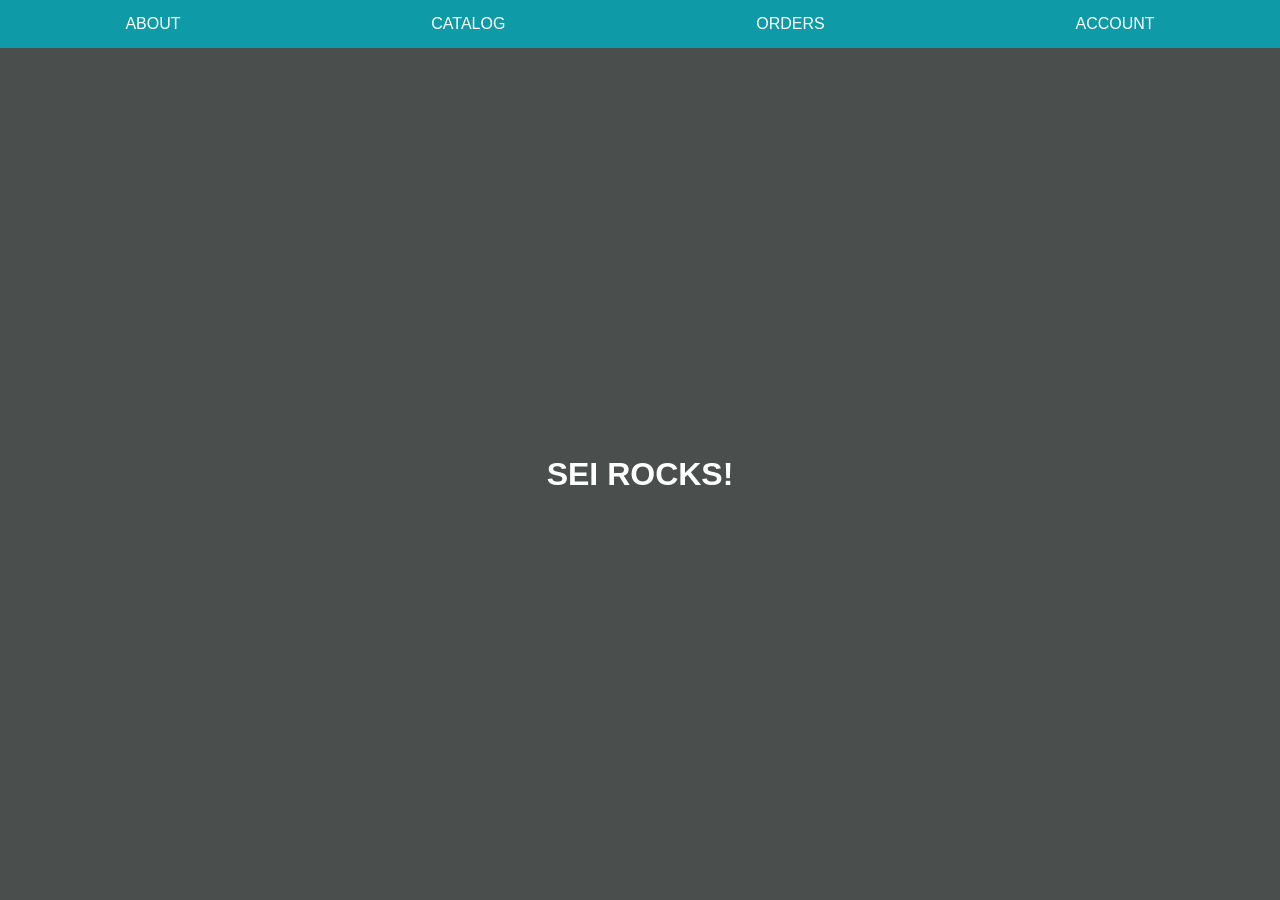
<file: DOM-lab/index.html>
<!DOCTYPE html>
<html lang="en">
<head>
    <meta charset="UTF-8">
    <meta http-equiv="X-UA-Compatible" content="IE=edge">
    <meta name="viewport" content="width=device-width, initial-scale=1.0">
    <title>Document</title> 
    <link rel="stylesheet" href="styles.css">
    <script defer src="script.js"></script>
</head>
<body>
        <header>
          <nav id="top-menu">
            
          </nav>
          <nav id="sub-menu">

          </nav>
        </header>
        <main></main>
      
</body>
</html>
</file>
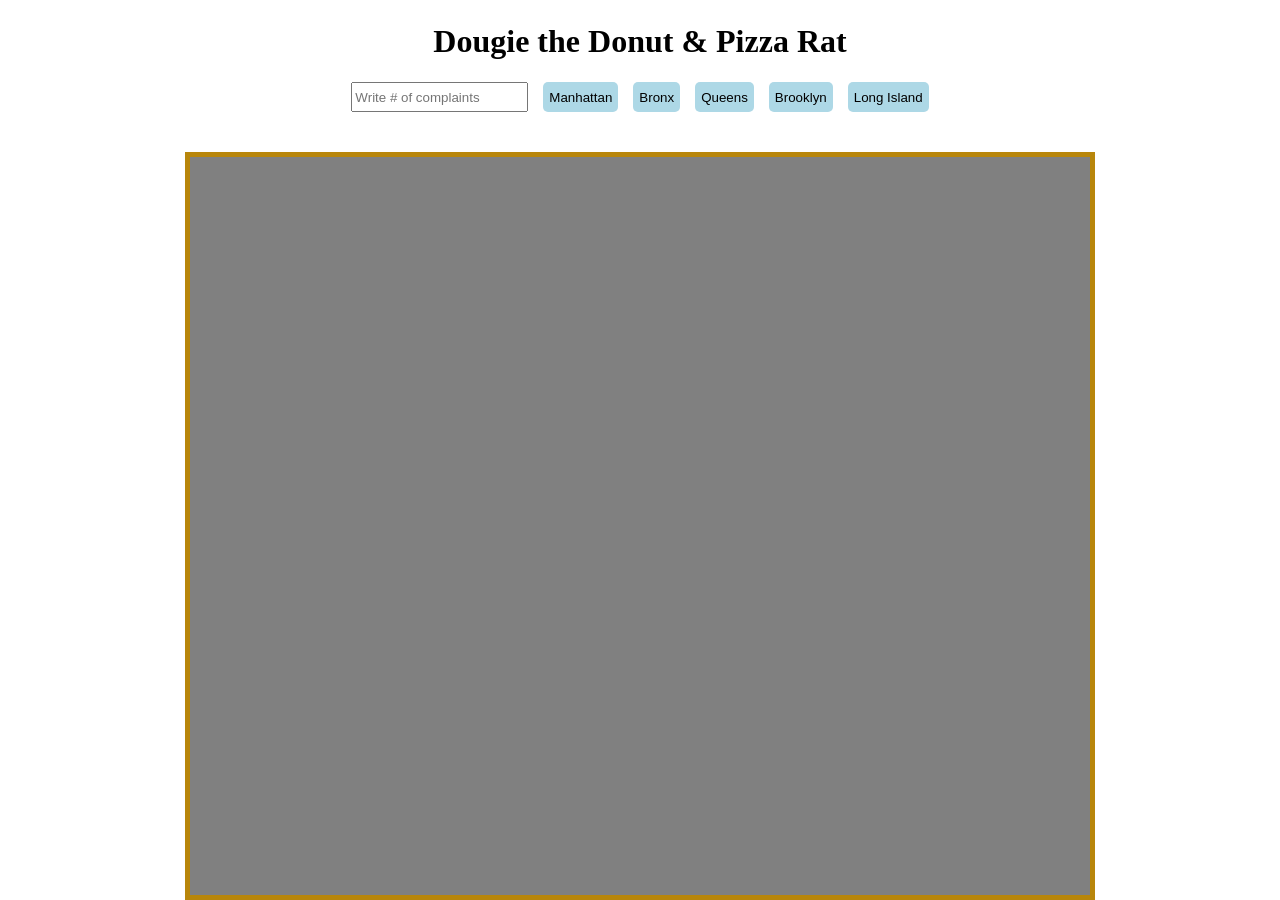
<file: donut+pizzarat-exercise/index.html>
<!DOCTYPE html>
<html lang="en">
<head>
    <meta charset="UTF-8">
    <meta http-equiv="X-UA-Compatible" content="IE=edge">
    <meta name="viewport" content="width=device-width, initial-scale=1.0">
    <title>Document</title>
    <link rel="stylesheet" href="styles.css">
    <script defer src="script.js"></script>
</head>
<body>
    <div class = container>
        <div class="header">
            <h1> Dougie the Donut & Pizza Rat </h1>
        </div>
    <div class="buttons">
        
        <input type="text" placeholder="Write # of complaints">
        <!-- <button class = 'btn Setinput'> Set Input</button> -->
        <button class = "btn manhattan"> Manhattan </button>
        <button class = "btn bronx"> Bronx </button>
        <button class = "btn queens"> Queens </button>
        <button class = "btn brooklyn"> Brooklyn </button>
        <button class = "btn long-island"> Long Island </button>
    </div>
        <div class="resultscontainer">

        </div>
    </div>
</body>
</html>
</file>
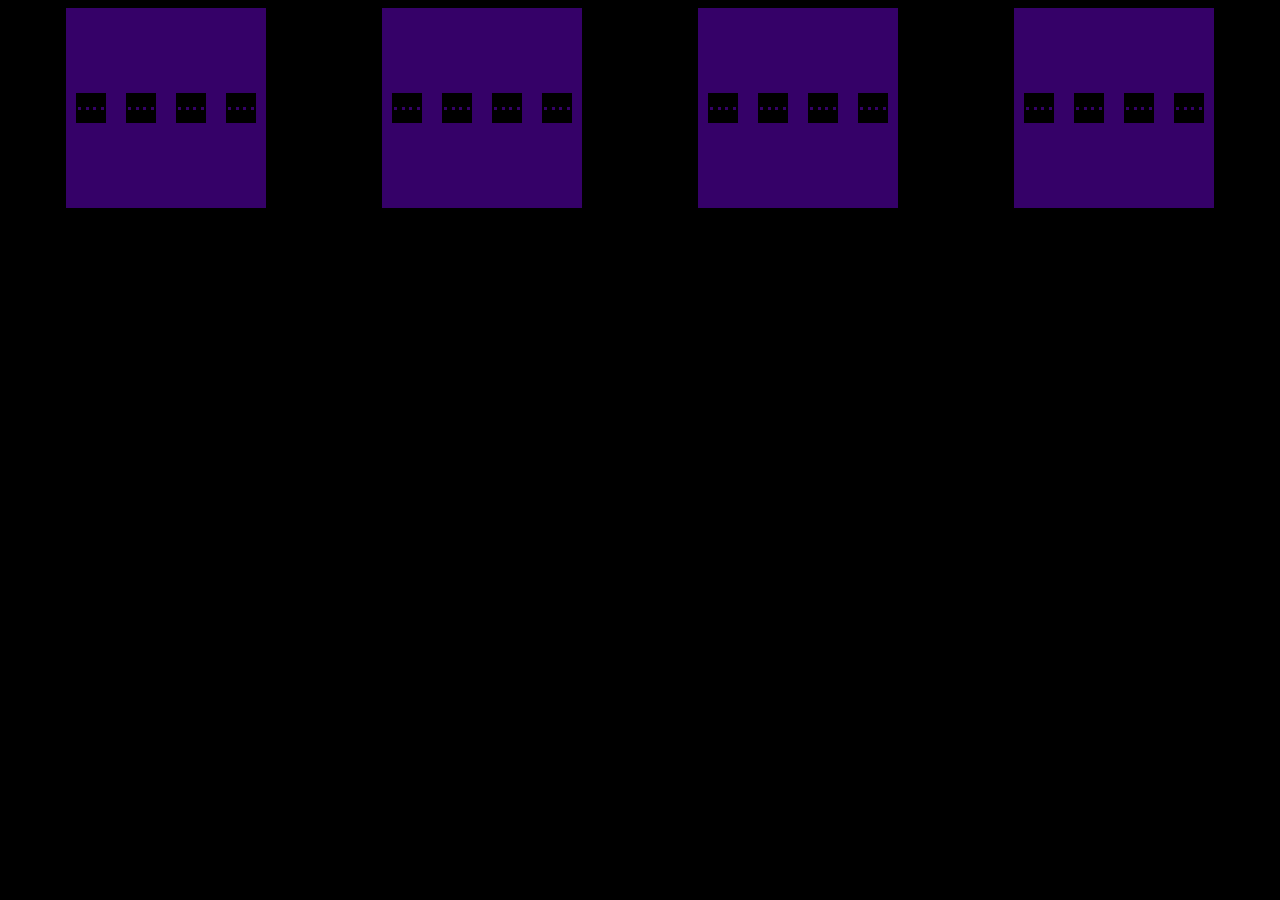
<file: flexbox&cssgrid/flex-ception/index.html>
<!DOCTYPE html>
<html lang="en">
<head>
    <meta charset="UTF-8">
    <meta http-equiv="X-UA-Compatible" content="IE=edge">
    <meta name="viewport" content="width=device-width, initial-scale=1.0">
    <title>Document</title>
    <link rel="stylesheet" href="styles.css">
</head>
<body>
    <div> 
        <div class="sq1">
            <div class="sq2"></div>
            <div class="sq2"></div>
            <div class="sq2"></div>
            <div class="sq2"></div>
        </div>
            
        <div class="sq1">
            <div class="sq2"></div>
            <div class="sq2"></div>
            <div class="sq2"></div>
            <div class="sq2"></div>
        </div>
            
        <div class="sq1">
            <div class="sq2"></div>
            <div class="sq2"></div>
            <div class="sq2"></div>
            <div class="sq2"></div>
        </div>
            
        <div class="sq1">
            <div class="sq2"></div>
            <div class="sq2"></div>
            <div class="sq2"></div>
            <div class="sq2"></div>
        </div>
            
    </div>
       
        
    <div>
        <div class="sq1">
            <div class="sq2"></div>
            <div class="sq2"></div>
            <div class="sq2"></div>
            <div class="sq2"></div>
        </div>
            
        <div class="sq1">
            <div class="sq2"></div>
            <div class="sq2"></div>
            <div class="sq2"></div>
            <div class="sq2"></div>
        </div>
            
        <div class="sq1">
            <div class="sq2"></div>
            <div class="sq2"></div>
            <div class="sq2"></div>
            <div class="sq2"></div>
        </div>
            
        <div class="sq1">
            <div class="sq2"></div>
            <div class="sq2"></div>
            <div class="sq2"></div>
            <div class="sq2"></div>
        </div>
            
    </div>
        
    <div>
        <div class="sq1">
            <div class="sq2"></div>
            <div class="sq2"></div>
            <div class="sq2"></div>
            <div class="sq2"></div>
        </div>
        <div class="sq1">
            <div class="sq2"></div>
            <div class="sq2"></div>
            <div class="sq2"></div>
            <div class="sq2"></div>
        </div>  
        <div class="sq1">
            <div class="sq2"></div>
            <div class="sq2"></div>
            <div class="sq2"></div>
            <div class="sq2"></div>
        </div>
        <div class="sq1">
            <div class="sq2"></div>
            <div class="sq2"></div>
            <div class="sq2"></div>
            <div class="sq2"></div>
        </div>
    </div>
        
    <div>
        <div class="sq1">
            <div class="sq2"></div>
            <div class="sq2"></div>
            <div class="sq2"></div>
            <div class="sq2"></div>
        </div>
        <div class="sq1">
            <div class="sq2"></div>
            <div class="sq2"></div>
            <div class="sq2"></div>
            <div class="sq2"></div>
        </div>
        <div class="sq1">
            <div class="sq2"></div>
            <div class="sq2"></div>
            <div class="sq2"></div>
            <div class="sq2"></div>
        </div>
        <div class="sq1" >
            <div class="sq2"></div>
            <div class="sq2"></div>
            <div class="sq2"></div>
            <div class="sq2"></div>
        </div>
    </div>
</body>
</html>
</file>
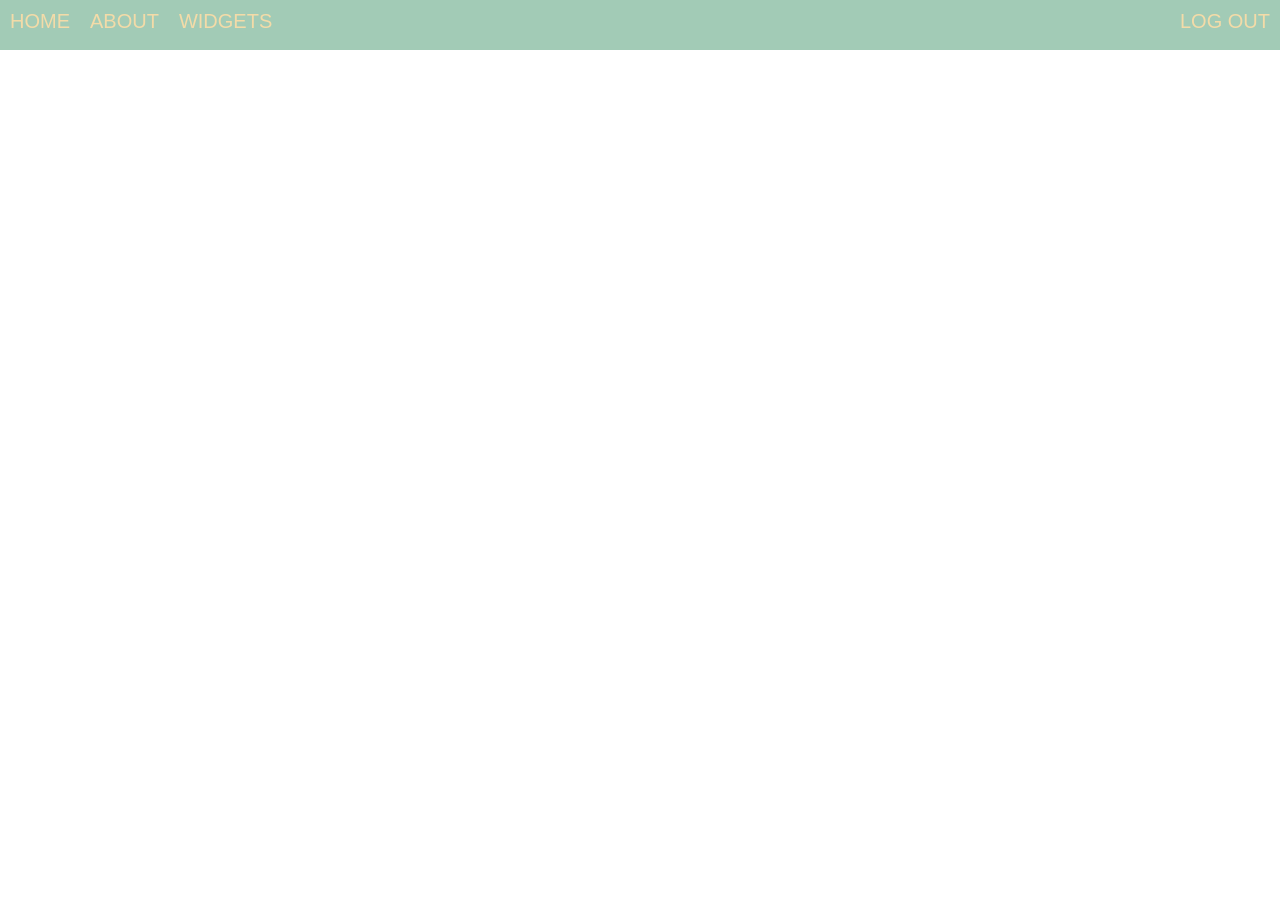
<file: flexbox&cssgrid/flexbox/index.html>
<!DOCTYPE html>
<html lang="en">
<head>
    <meta charset="UTF-8">
    <meta http-equiv="X-UA-Compatible" content="IE=edge">
    <meta name="viewport" content="width=device-width, initial-scale=1.0">
    <title>Document</title>
    <link rel="stylesheet" href="style.css">
</head>
<body>
    <nav>
        <div>HOME</div>
        <div>ABOUT</div>
        <div>WIDGETS</div>
        <div>LOG OUT</div>
    </nav>
</body>
</html>
</file>
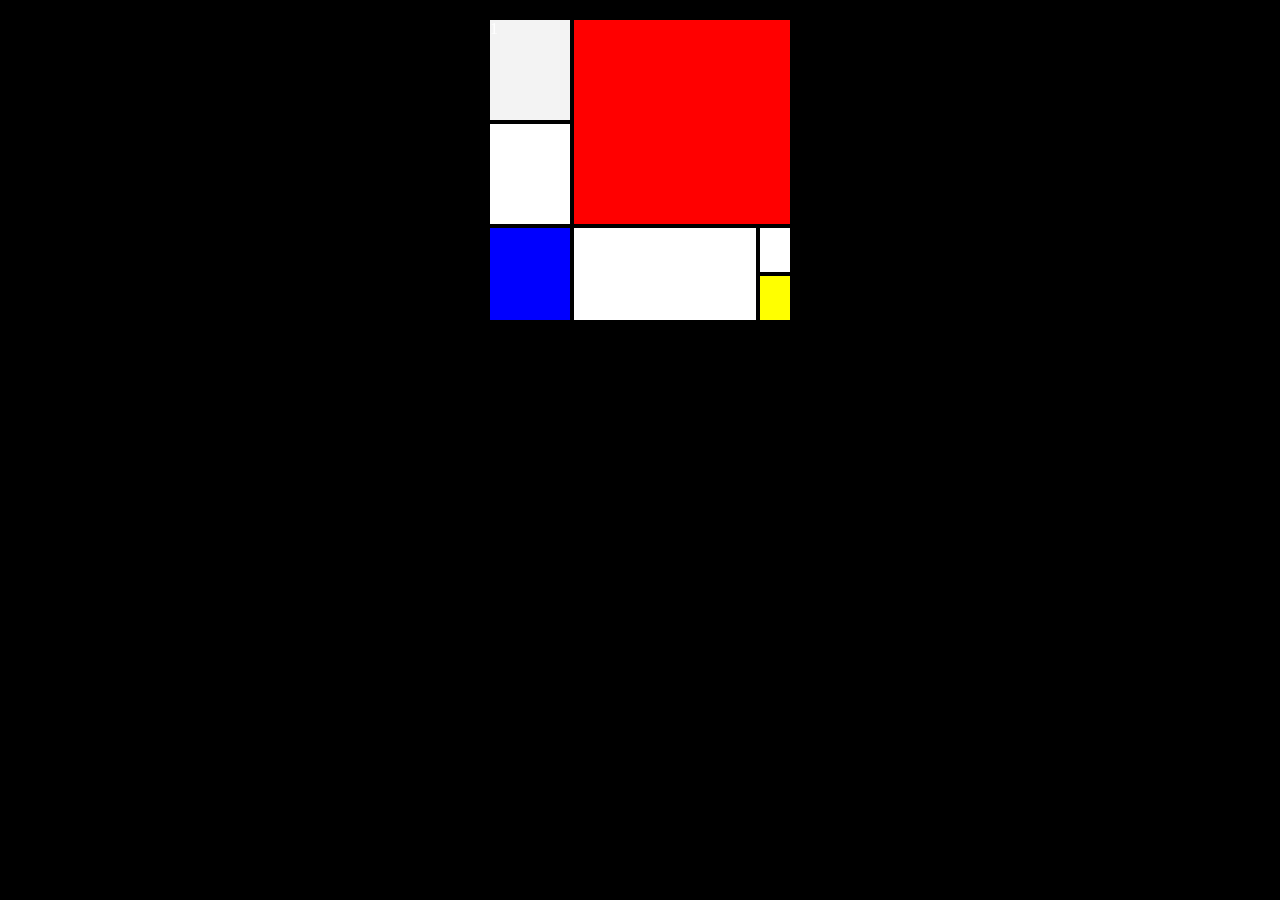
<file: flexbox&cssgrid/grid/gridexercise/index.html>
<!DOCTYPE html>
<html lang="en">
<head>
    <meta charset="UTF-8">
    <meta name="viewport" content="width=device-width, initial-scale=1.0">
    <meta http-equiv="X-UA-Compatible" content="ie=edge">
    <link rel="stylesheet" href="styles.css">
    <title>CSS Grid Test</title>
</head>
<body>
    <div class="container">
        <div class="item one">1</div>
        <div class="item two">2</div>
        <div class="item three">3</div>
        <div class="item four">4</div>
        <div class="item five">5</div>
        <div class="item six">6</div>
        <div class="item seven">7</div>
    </div>
</body>
</html>
</file>
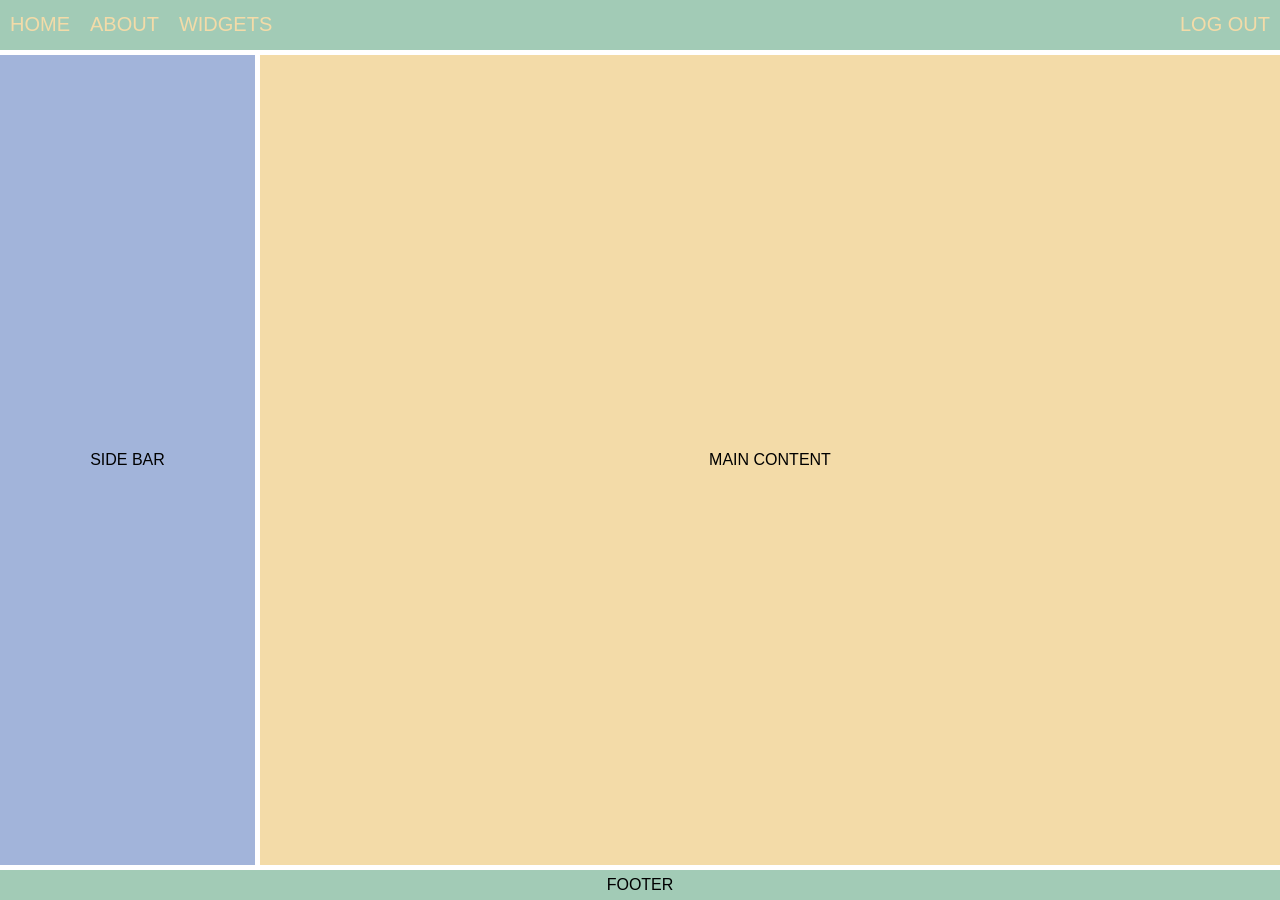
<file: flexbox&cssgrid/grid/gridnotes/index.html>
<!DOCTYPE html>
<html lang="en">
<head>
    <meta charset="UTF-8">
    <meta http-equiv="X-UA-Compatible" content="IE=edge">
    <meta name="viewport" content="width=device-width, initial-scale=1.0">
    <title>Document</title>
    <link rel="stylesheet" href="style.css">
</head>
<body>
    <nav>
        <div>HOME</div>
        <div>ABOUT</div>
        <div>WIDGETS</div>
        <div>LOG OUT</div>
      </nav>
      <aside class="flex-ctr">SIDE BAR</aside>
      <main class="flex-ctr">MAIN CONTENT</main>
      <footer class="flex-ctr">FOOTER</footer>
</body>
</html>
</file>
<file: DOM-lab/styles.css>
* {
    box-sizing: border-box;
  }
  
  /* CSS Custom Properties */
  :root {
    --main-bg: #4a4e4d;
    --top-menu-bg: #0e9aa7;
    --sub-menu-bg: #3da4ab;
  }
  
  body {
    font-family: Tahoma, Geneva, sans-serif;
    height: 100vh;
    margin: 0;
    display: grid;
    grid-template-rows: 3rem auto;
    color: white;
  }
  
  .flex-ctr {
    display: flex;
    justify-content: center;
    align-items: center;
  }
  
  .flex-around {
    display: flex;
    justify-content: space-around;
    align-items: center;
  }
  
  nav a {
    line-height: 3rem;
    padding: 0 1rem;
    text-transform: uppercase;
    text-decoration: none;
    color: white;
  }
  
  #top-menu a:hover {
    background-color: var(--sub-menu-bg);
  }

  header, #top-menu {
    position: relative;
  }
  
  #top-menu {
    z-index: 20;
  }
  
  #sub-menu {
    width: 100%;
    z-index: 10;
    transition: top 0.5s ease-out;
  }
  
  #sub-menu a:hover {
    background-color: var(--top-menu-bg);
  }
  
  nav a.active {
    background-color: var(--sub-menu-bg);
    color: var(--main-bg);
  }
</file>
<file: donut+pizzarat-exercise/styles.css>
body{
    margin: 0px
}
.container{
    display: flex;
    height: 100vh;
    justify-content: center;
    align-items: center;
    flex-direction: column;
    /* border: 40px solid green */
}
.header{
    display: flex;
    height: 100px;
    justify-content: center;
    align-items: center;
    /* border: 5px solid orange */
}
.buttons{
    display: flex;
    gap: 15px;
    margin-bottom: 40px;
    /* border: 5px solid blue */
}
.resultscontainer{
    display: flex;
    flex-direction: column;
    align-items: center;
    height: 100vh;
    width: 100vh;
    background-color: gray;
    color: darkgoldenrod;
    border: 5px solid darkgoldenrod
}
.btn{
    border-radius: 5px;
    background-color: lightblue;
    border: none;
    height: 30px;
    cursor: pointer;
}
.btn:hover{
    background-color: yellow;
}
</file>
<file: flexbox&cssgrid/flex-ception/styles.css>
/*
create a container element to contain each square, 
create 4 sq0 classes that replace the div element in the html
in the container element play with the css to center the elements
*/

body{
    background-color: black;
    display: flex;
    flex-flow: row wrap;
}
div{
    display: flex;
    height: 200px;
    width: 200px;
    background-color: rgb(53, 1, 104);
    flex-wrap: column wrap;
    justify-content: space-between;
    align-items: center;
    margin: auto
    
}
.sq1{
    display: flex;
    height: 30px;
    width: 30px;
    background-color: black;
    flex-direction:  cou;
    justify-content: center;
    align-items: center;
    margin: auto
}
.sq2{ 
    display: flex;
    height: 3px;
    width: 3px;
    background-color: rgb(53, 1, 104);
    flex-direction:  column;
    justify-content: center;
    align-items: flex-start;
    margin: auto
}
</file>
<file: flexbox&cssgrid/flexbox/style.css>
*{
    box-sizing: border-box
}

body {
    margin: 0;
    font-family: Helvetica;
}
nav {
    display: flex;
    flex-direction: row;
    justify-content: flex-start;
    height: 50px;
    background-color: #a2cbb6;
    font-size: 20px;
    color: #f3dba8

    
}
div {
    margin: 10px
}

nav > div:last-child{
    margin-left: auto;
}
</file>
<file: flexbox&cssgrid/grid/gridexercise/styles.css>
body {
    background: black;
}

.container {
    width: 300px;
    margin: 20px auto;
    height: 300px;
    display: grid;
    grid-gap: 4px;
    grid-template-rows: 100px 100px 1fr 1fr;
    grid-template-columns: 80px 1fr 30px;
}

.item {
    background: #F3F3F3;
}

.one {
    grid-row: 1;
    grid-column: 1;
    color:white;
}

 .two {
    background: red;
    grid-area: 1/2/3/4;
    color: red;
}

.three {
    background: white;
    color: white
}

.four {
    background-color: blue;
    grid-row: 3/5;
    color: blue
}

.five {
    background: white;
    grid-row: span 2;
    color: white;
}

.six {
    background: white;
    color: white;
}

.seven {
    background-color: yellow;
    grid-column: 3;
    color: yellow
}
</file>
<file: flexbox&cssgrid/grid/gridnotes/style.css>
body {
    margin: 0px;
    font-family: Helvetica;
    display: grid;
    grid-template-columns: 1fr 4fr;
    grid-template-rows: 50px 1fr 30px;
    grid-gap: 5px;
    height: 100vh;
  }
  
  nav {
    display: flex;
    flex-direction: row;
    justify-content: flex-start;
    height: 50px;
    background-color: #a2cbb6;
    font-size: 20px;
    margin: 0px;
    color: #f3dba8;
  
  }
  
  div {
    margin: 13px 10px;
  }
  
  nav > div:last-child {
    margin-left: auto;
  }
  
  aside {
    background-color: #a2b4da;
  }
  main {
    background-color: #f3dba8;
  }
  footer {
    background-color: #a2cbb6;
  }

  .flex-ctr {
    display: flex;
    justify-content: center;
    align-items: center;
  }
  nav, footer{
    grid-column: 1/3;
  }
</file>
